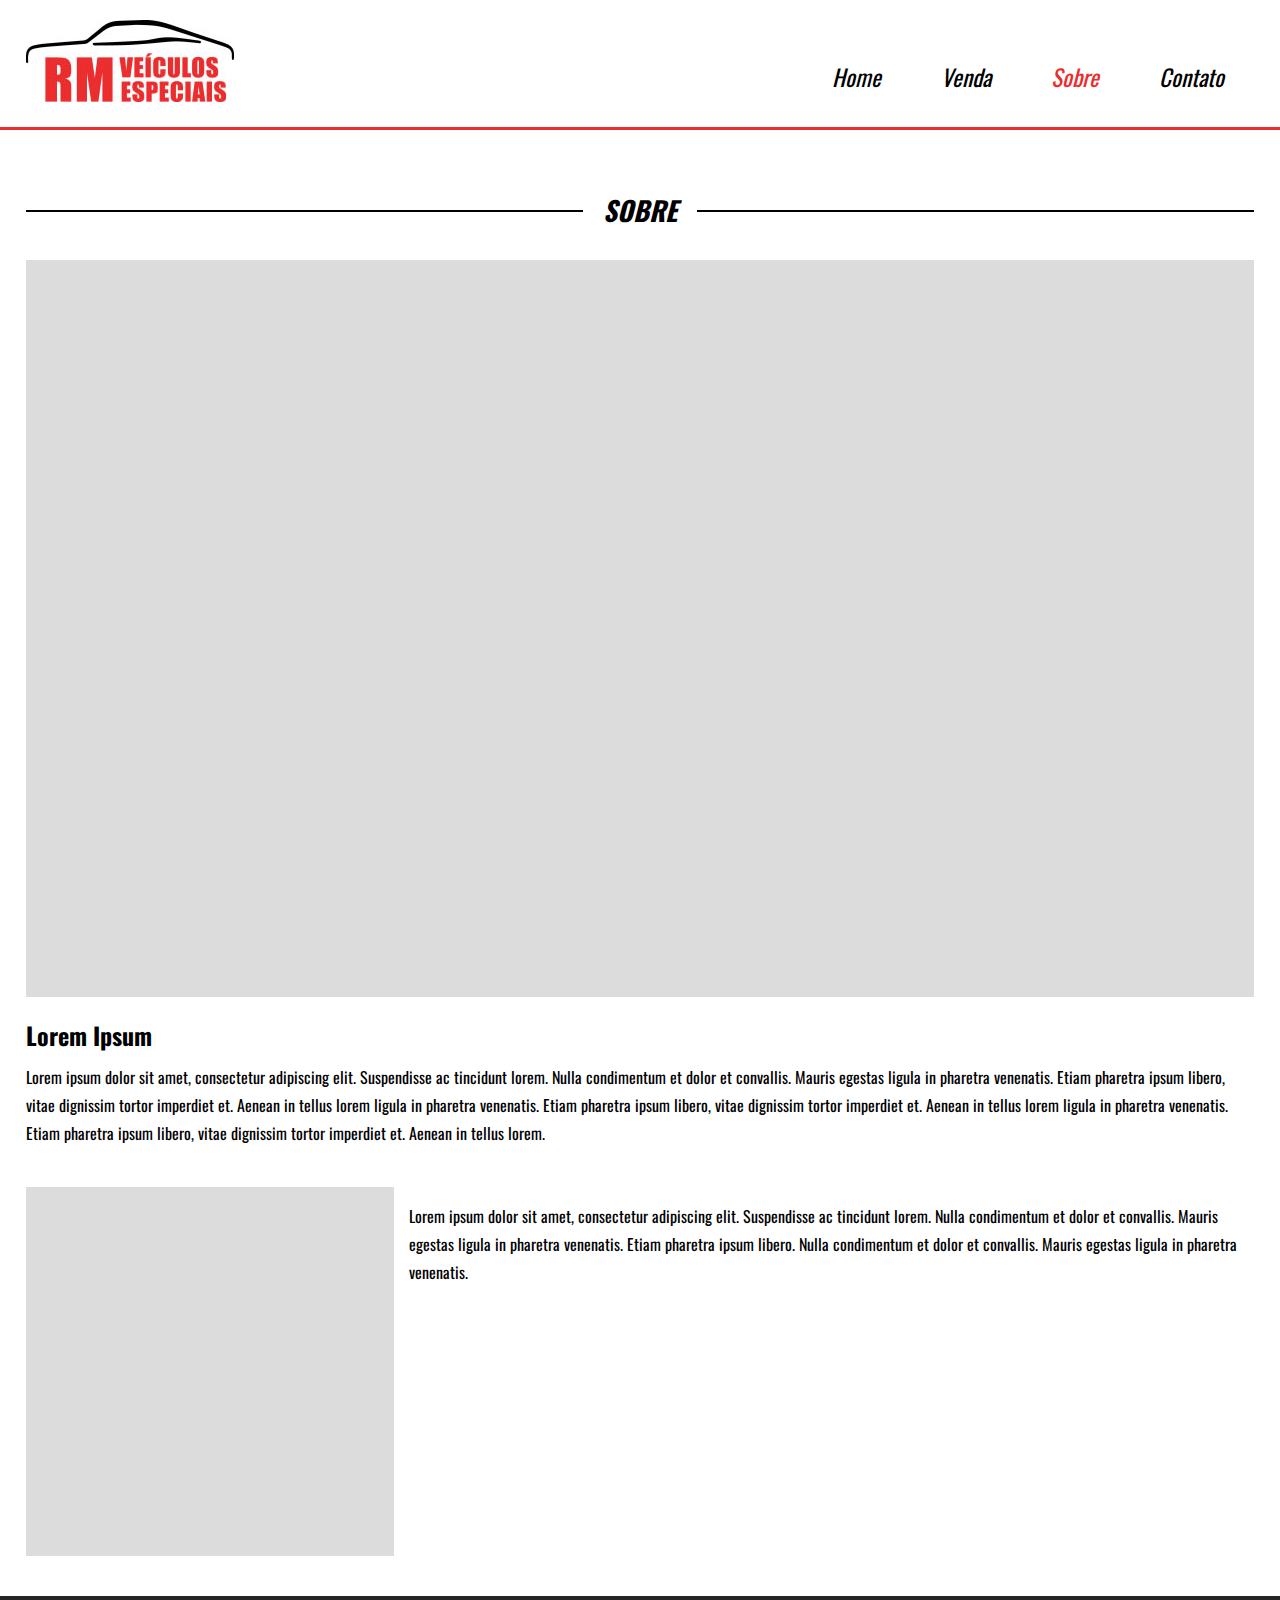
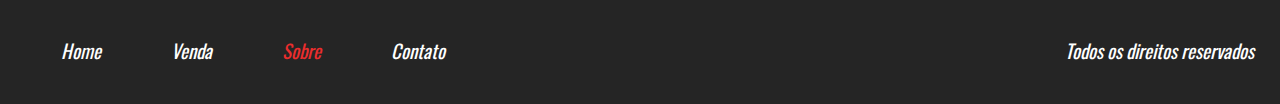
<file: Projeto_05/sobre.html>
<!DOCTYPE html>
<html lang="en">
<head>
    <link rel="shortcut icon" type="image-x/png" href="img/icone.ico">
    <link rel="preconnect" href="https://fonts.gstatic.com">
    <link href="https://fonts.googleapis.com/css2?family=Oswald&display=swap" rel="stylesheet">
    <link rel="stylesheet" href="css/style.css">
    <meta charset="UTF-8">
    <meta http-equiv="X-UA-Compatible" content="IE=edge">
    <meta name="viewport" content="width=device-width, initial-scale=1.0">
    <title>Projeto 05</title>
</head>
    <body>
        <header style="border-bottom: 3px solid #eb2d2d;">

        <div class="container">
        <div class="logo">
            <img src="img/logo.jpg" />
        </div><!--logo-->

        <nav class="desktop">
            <ul>
                <li><a href="index.html">Home</a></li>
                <li><a href="venda.html">Venda</a></li>
                <li><a style="color:#EB2D2D;"href="sobre.html">Sobre</a></li>
                <li><a href="">Contato</a></li>
            </ul>
        </nav><!--desktop-->

        <nav class="mobile">
            <ul>
                <li><a href="index.html">Home</a></li>
                <li><a href="venda.html">Venda</a></li>
                <li><a style="color:#EB2D2D;" href="sobre.html">Sobre</a></li>
                <li><a href="">Contato</a></li>
            </ul>
        </nav><!--mobile-->
        <div class="clear"></div>
        </div><!--container-->
    </header>

    <section class="sobre">
        <div class="line-titulo">
            <div class="ln1"></div>
            <h2>Sobre</h2>
        </div><!--line-titulo-->
        
        <div class="container">
            <div class="img-destaque-sobre"></div><!--img-destaque-sobre-->
            <div class="descricao-autor">
                <h2>Lorem Ipsum</h2>
                <p>Lorem ipsum dolor sit amet, consectetur adipiscing elit. Suspendisse ac tincidunt lorem. Nulla condimentum et dolor et convallis. Mauris egestas ligula in pharetra venenatis. Etiam pharetra ipsum libero, vitae dignissim tortor imperdiet et. Aenean in tellus lorem ligula in pharetra venenatis. Etiam pharetra ipsum libero, vitae dignissim tortor imperdiet et. Aenean in tellus lorem ligula in pharetra venenatis. Etiam pharetra ipsum libero, vitae dignissim tortor imperdiet et. Aenean in tellus lorem.</p>
            </div><!--descricao-autor-->
            <div class="descricao-autor2">
                <div class="img-small"></div>
                <p>
                    Lorem ipsum dolor sit amet, consectetur adipiscing elit. Suspendisse ac tincidunt lorem. Nulla condimentum et dolor et convallis. Mauris egestas ligula in pharetra venenatis. Etiam pharetra ipsum libero. Nulla condimentum et dolor et convallis. Mauris egestas ligula in pharetra venenatis.
                </p>
                <div class="clear"></div>
            </div><!--descricao-autor2-->
        </div><!--container-->
    </section><!--sobre-->

    <footer>
        <div class="container">
            <nav>
                <ul>
                    <li><a  href="index.html">Home</a></li>
                    <li><a href="venda.html">Venda</a></li>
                    <li><a style="color:#EB2D2D;" href="sobre.html">Sobre</a></li>
                    <li><a href="">Contato</a></li>
                </ul>
            </nav>
            <p>Todos os direitos reservados</p>
            <div class="clear"></div>
        </div><!--container-->
    </footer><!--footer-->
</body>
</html>
</file>
<file: Projeto_05/css/style.css>
*{
    margin: 0;
    padding: 0;
    box-sizing: border-box;
    font-family: 'Oswald', sans-serif;
}

html,body{
    height: 100%;
}


.container{
    width: 100%;
    max-width: 1400px;
    margin: 0 auto;
}

.clear{
    clear: both;
}

/**************************************************/

/*Header*/

header{
    padding:20px 2% 35px 2%;
    height: 130px;
}

header .logo{
    float: left;
}

header nav.desktop{
    float: right;
    position: relative;
    top: 40px;
}

nav.mobile{
    margin-top: 40px;
    float: right;
    width: 32px;
    height: 32px;
    background-size: 100% 100%;
    cursor: pointer;
    background-image: url('../img/icon_menu.png');
    display: none;

}

nav.mobile ul{
    display: none;
	width: 100%;
	left: 0;
	top: 95px;
	border-bottom:4px solid #EB2D2D;
	z-index: 999;
	position: absolute;
	text-align: center;
	background-color: white;
}
nav.mobile li{
    font-size: 23px;
    padding: 20px 0px;
    font-style: italic;
}

nav.mobile a{
    color: black;
    text-decoration: none;
}

header nav.desktop ul{
    list-style-type: none;
}

header nav.desktop ul li{
    font-style: italic;
    float: left;
    font-size: 23px;
    padding: 0 30px;
}

header nav.desktop a{
    color: black;
    text-decoration: none;
}

/***********************************************/
/*Banner*/

section.banner{
    overflow: hidden;
    width: 100%;
    height: 600px;
    background-color: black;
    background-image: url('../img/bg.jpg');
    background-size: contain;
    background-position: right bottom ;
    background-repeat: no-repeat;
}

.text-banner{
    padding: 100px; 
}

.text-banner-single{
    font-style: italic;
    width: 314px;
    margin-top: 20px;
    text-transform: uppercase;
    padding: 8px 30px;
    height: 50px;
    font-size: 25px;
    color: white;
    background-image: url('../img/box-text.png');
    background-size: 100% 100%; 
}

.text-banner .text-banner-single:nth-of-type(2){
    width: 200px;
    height: 50px;
    position: relative;
    margin-left: -10px;
}

.text-banner .text-banner-single:nth-of-type(3){
    width: 170px;
    height: 50px;
    position: relative;
    margin-left: -20px;
}

.text-banner .text-banner-single:nth-of-type(4){
    width: 320px;
    height: 50px; 
    font-size: 23px;
    color: black;
    position: relative;
    left: -30px;
    background-image: url('../img/box-white-text.png');
}
/******************************************************/
/*Veículos em Destaque*/
section.veiculos-destaque {
    padding: 90px 2%;
}

section.veiculos-destaque .container{
    max-width: 1000px;
    padding: 40px 2%;
  

}

.line-titulo{
    max-width: 1400px;
    margin: 0 auto;
    position: relative;
    text-align: center;  
}

.ln1{
    position: absolute;
    height: 2px;
    width: 100%;
    top: 20px;
    background-color: black;
}

.line-titulo h2{
    position: relative;
    background-color: white;
    display: inline-block;
    text-align: center;
    font-size: 27px;
    padding: 0 20px;
    font-style: italic;
    text-transform: uppercase;
}

/**********************************************************************/
/* Vitrine */

.vitrine-destaque{
    float: left;
    width: 33.3%; 
}

.vitrine-destaque .carro-img{
    border: 8px solid white;
    width: 100%;
    padding-top:100% ;
    background-size: 100% 100%;

}

.vitrine-destaque h2{
    padding-left: 8px ;
    color: black;
    font-style:italic ;
    font-size: 20px;
}

.vitrine-destaque p{
	padding-top: 8px;
	padding-left: 8px;
	color: #353535;
	font-size: 15px;
	font-style: italic;
}

.btn1{
    text-align: center;
	display: block;
	line-height: 40px;
	background-color:#EB2D2D;
	text-decoration: none;
	border-bottom: 5px solid #B21E1E;
    color: white;
	font-size: 16px;
	font-style: italic;
	width: 150px;
}

.vitrine-destaque a{
	margin-left: 8px;

	margin-top:10px;
	
}  
/******************************************************/
/*Servicos */
.servicos-descricao{
    display: flex;
}

.half1{
	width: 50%;
	text-align: right;
	padding:90px 0;
	background: #242424;
	color: white;
}

.half1-wraper{
    padding-right: 30%;
    text-align: left;
    display: inline-block;
}

.half1-wraper h2{
    font-weight: normal;
    font-style: italic;
    font-size: 32px;
}

.half1-wraper ul{
    margin-top: 20px;
    display: inline-block;
}

.half1-wraper li{
    margin-left: 15px;
}

.half1-wraper a{
    margin-left: 40px;
    display: inline-block;
    vertical-align: bottom;

}

.half2{
	width: 50%;
	padding:90px 100px;
	background:#EB2D2D;
	color: white;
}

.half2 h2{
	font-weight: normal;
	font-style: italic;
	font-size: 32px;
}

.half2 .depoimento-single{
	margin-top:19px;
}

.depoimento-single p{
	font-size: 22px;
}

.navigation{
	float: left;
	width: 100%;
	max-width: 700px;
	margin-top:30px;
}

.arrows{
	float: left;
}

.navigation img{
	cursor: pointer;
	margin:0 20px;
}

.nome-depoimento{
	float: right;
	color: #252525;
	font-size: 23px;
}
/**************************************************/
/* Contato */
section.contato {
    padding: 80px 2% 0;
}

section.contato form{
    max-width: 600px;
    margin: 30px auto;
}

section.contato .input-wraper{
    float: left;
    padding: 10px; 
    margin-top: 7px;
}

section.contato input[type=text]{
	width: 100%;
	border: 1px solid #ccc;
	height: 60px;
    font-size: 16px;
	line-height: 40px;
	padding-left: 15px;
}

section.contato textarea{
    font-size: 16px;
    width: 100%;
    border: 1px solid #ccc;
    height: 140px;
    padding: 8px;
    resize: none;
}

section.contato form .input-wraper:nth-of-type(5){
    text-align: center;
}

section.contato input[type=submit]{
    
    border-right: 0;
	border-left: 0;
	border-top: 0;
	cursor: pointer;
	display: inline-block;
    
}

.w100{
    width: 100%;
}

.w50{
    width: 50%;
}

footer{
    margin-top: 20px;
    padding: 40px 2%;
    background: #252525;
}

footer nav{
    float: left;
}

footer nav ul{
    list-style: none;
}

footer nav ul li{
    font-style: italic;
    padding: 0 35px;
    float: left ;
    font-size: 19px;
}

footer nav ul a{
    color: white;
    text-decoration: none;
}

footer p{
    float: right;
    color: white;
    font-size: 19px;
    font-style: italic;
}

/**************************************************/
/*Venda*/

section.venda{
    padding: 90px 0;
    min-height: 90%;
}

.content-venda{
    margin-top: 40px;
}

.sidebar{
    float: left;
    width: 30%;
}

.search1{
	width: 90%;
}

search1 h2{
    font-size: 24px;
    color: black;
    font-weight: normal;
}

.search1 .barra-preco{
    width: 100%;
    height: 20px;
    background: white;
    border: 1px solid #ccc;
    margin-top: 8px;
    border-radius: 20px;
    position: relative;
}

.barra-preco-fill{
	position: absolute;
	left: 0;
	top: 0;
	width: 30%;
	height: 20px;
	border-radius: 20px;
	background: rgb(200,200,200);
    background: linear-gradient(to bottom,rgb(255,255,255),rgb(200,200,200));
}

.pointer-barra{
	width: 26px;
	height: 26px;
	position: absolute;
	left: calc(30% - 13px);
	top: -3px;
	cursor: pointer;
	border-radius: 8px;
    background: linear-gradient(to bottom,rgb(255,255,255),rgb(180,180,180));
	border:1px solid#777;
}

.valor-pesquisa{
    margin-top: 8px;
}

.valor-pesquisa p{
    color: black;
    font-size: 15px;
}


.valor-pesquisa p:nth-of-type(1){
    float: left;
}

.valor-pesquisa p:nth-of-type(2){
    float: right;
}

.search2{
    margin-top:40px;
}

search2 h2{
    font-size: 24px;
    color: black;
    font-weight: normal;
}

.form-venda-wraper{
    margin-top: 10px;
}

.form-venda-wraper input[type=checkbox]{
    display: none;
}

.form-venda-wraper label{
    width: 20px;
    height: 20px;
    display: inline-block;
    vertical-align: top;
    border: 1px solid #ccc;
    border-radius: 3px;
    cursor: pointer;
    position: relative;
}

.form-venda-wraper input[type=checkbox]:checked + label > .circle{
	display: block;
}


.circle{
    width: 8px;
    height: 8px;
    border-radius: 4px;
    background: black;
    position: absolute;
    left: 6px;
    top: 6px;
    display: none;
}

.form-venda-wraper span{
    vertical-align: top;
    display: inline-block;
    padding: 0 10px;
}

.vitrine-venda{
    overflow: hidden;
    float: left;
    width: 70%;
}

.vitrine-venda .vitrine-destaque{
    margin-top: 20px;
}
/**************************************************/
/*Venda Individual*/

section.venda-single{
	padding:80px 2% 0 2%;
}

section.venda-single .container{
	padding:40px 0 0 0;
    text-align: center;
	max-width: 1280px;
}

.info-veiculo{
	display: inline-block;
	width: 60%;
}

.foto-destaque{
	width: 100%;
	padding-top:70%;
	background-position: center;
	background-size: cover;
	background-repeat: no-repeat;
}


.descricao-veiculo{
    vertical-align: top;
	display: inline-block;
	padding:60px 20px;
    text-align: left;
}

.descricao-veiculo p{
    font-size: 17px;
	margin-top:25px;
	max-width: 200px;
}

.descricao-veiculo a{
	margin-top:25px;
}

.nav-galeria-parent{
	width: 100%;
	padding:36px;
	position: relative;
}

.arrow-left-nav{
    position: absolute;
    left: 8px;
    top: 50%;
    cursor: pointer;
    transform: translateY(-50);
    -ms-transform:translateY(-50%);
    background-image: url('../img/arrow-left.png');
    background-size: 100% 100%;
    width: 22px;
    height: 22px;
}

.arrow-right-nav{
    position: absolute;
    right: 8px;
    top: 50%;
    cursor: pointer;
    transform: translateY(-50);
    -ms-transform:translateY(-50%);
    background-image: url('../img/arrow-right.png');
    background-size: 100% 100%;
    width: 22px;
    height: 22px;
}

.info-bread{
	padding:20px 0;
	text-align: left;
}

.info-bread a{
	text-decoration: none;
	color: black;
}

.info-bread a:last-child{
	color: red;
}

.info-bread span{
	padding:0 30px;
}

.nav-galeria{
	overflow: hidden;
    width: 100%;

}

.nav-galeria-wraper{
	width: 200%;
}

.mini-img-wraper{
	float: left;
	padding:9px;
	width:calc(33.3% * (100 / 200));
}

.mini-img{
	width: 100%;
	cursor: pointer;
	padding-top:70%;
	background-position: center;
	background-size: cover;
	background-color:green;
}
/**************************************************/
/*SOBRE*/
    
section.sobre{
    min-height: 90%;
    padding: 60px 2% 20px 2%;
}

section.sobre .container{
    max-width: 840;
    margin-top: 30px;
}

section.sobre .img-destaque-sobre{
    width: 100%;
    padding-top: 60%;
    background-color: rgb(220, 220, 220);
}

section.sobre .descricao-autor{
    margin-top: 20px;
}

.descricao-autor h2{
    font-size: 24px;
}

.descricao-autor p{
    line-height: 28px;
    font-size: 16px;
    margin-top: 10px;
}

.descricao-autor2{
    margin-top: 40px;
}

.img-small{
    width: 30%;
    padding-top: 30%;
    float: left;
    /*background-image: url();*/
    background-color: rgb(220, 220, 220);

}

.descricao-autor2 p{
    float: left;
    width: 70%;
    line-height: 28px;
    padding: 15px;
}

/**************************************************/
/*Media Queries*/


@media screen and (max-width: 1100px){

	.half1{
		text-align: center;
	}

	.half1-wraper{
		text-align: left;
		padding-right: 0;
	}

	.half1-wraper a{
		display: block;
		margin-left: 0;
		margin-top:15px;
	}
}

@media screen and (max-width: 900px){


	.nome-depoimento{
	float: left;
	width: 100%;
	margin:20px 20px;
	}
}

@media screen and (max-width: 768px){

    footer nav{
        display: none;
    }

    footer{
        text-align: center;
    }

    footer p{
        float: none;
    }

    .w50{
        width: 100%;
    }

    .nome-depoimento{
        float: right;
        width: auto;
        margin: 0px 0px;
    }

    section.servicos-descricao{
        flex-direction: column;
    }

    .half1,.half2{
        width: 100%;
        padding: 80px 4%;
    }

    section.banner{
		background-size: cover;
		background-position: 100px center;
		height: 80vh;
	}

	nav.desktop
	{
		display: none;
	}

	nav.mobile{
		display: block;
	}

    .sidebar{
        width: 100%;
        text-align: center;
    }

    .search1{
        display: inline-block;
    }

    .search2{
        display: inline-block;
        text-align: left;
    }

    .vitrine-venda{
        text-align: center;
        width: 100%;
    }

    .info-veiculo{
        width: 100%;
    }

    .descricao-veiculo{
        padding: 20px 0;
        text-align: center;
    }

    .descricao-veiculo a{
        display: inline-block;
    }

    .descricao-veiculo p{
        max-width: none;
    }
}



@media screen and (max-width: 580px){

    .text-banner{
        padding:30px;
    }

    .text-banner-single{
        width: 240px;
        font-size: 18px;
    }

    .text-banner .text-banner-single:nth-of-type(4){
        width: 270px;
    }

    section.veiculos-destaque .line-titulo h2{
        font-size: 23px;
    }

    section.veiculos-destaque .container{
        max-width: 1000px;
        padding: 40px 0;
        text-align: center;
    }

    .vitrine-destaque{
        margin-top: 20px;
        width: 80%;
        float: none;
        display: inline-block;        
    }

    .vitrine-destaque a{
        display: inline-block;

    }

    .img-small{
        width: 100%;
        padding-top: 100%;
    }

    .descrocap-autor2 p{
        width: 100%;
        padding: 20px 0;
    }

}

@media screen and (max-width: 480px){
    .vitrine-destaque{
        width: 100%;
    }
}
</file>
